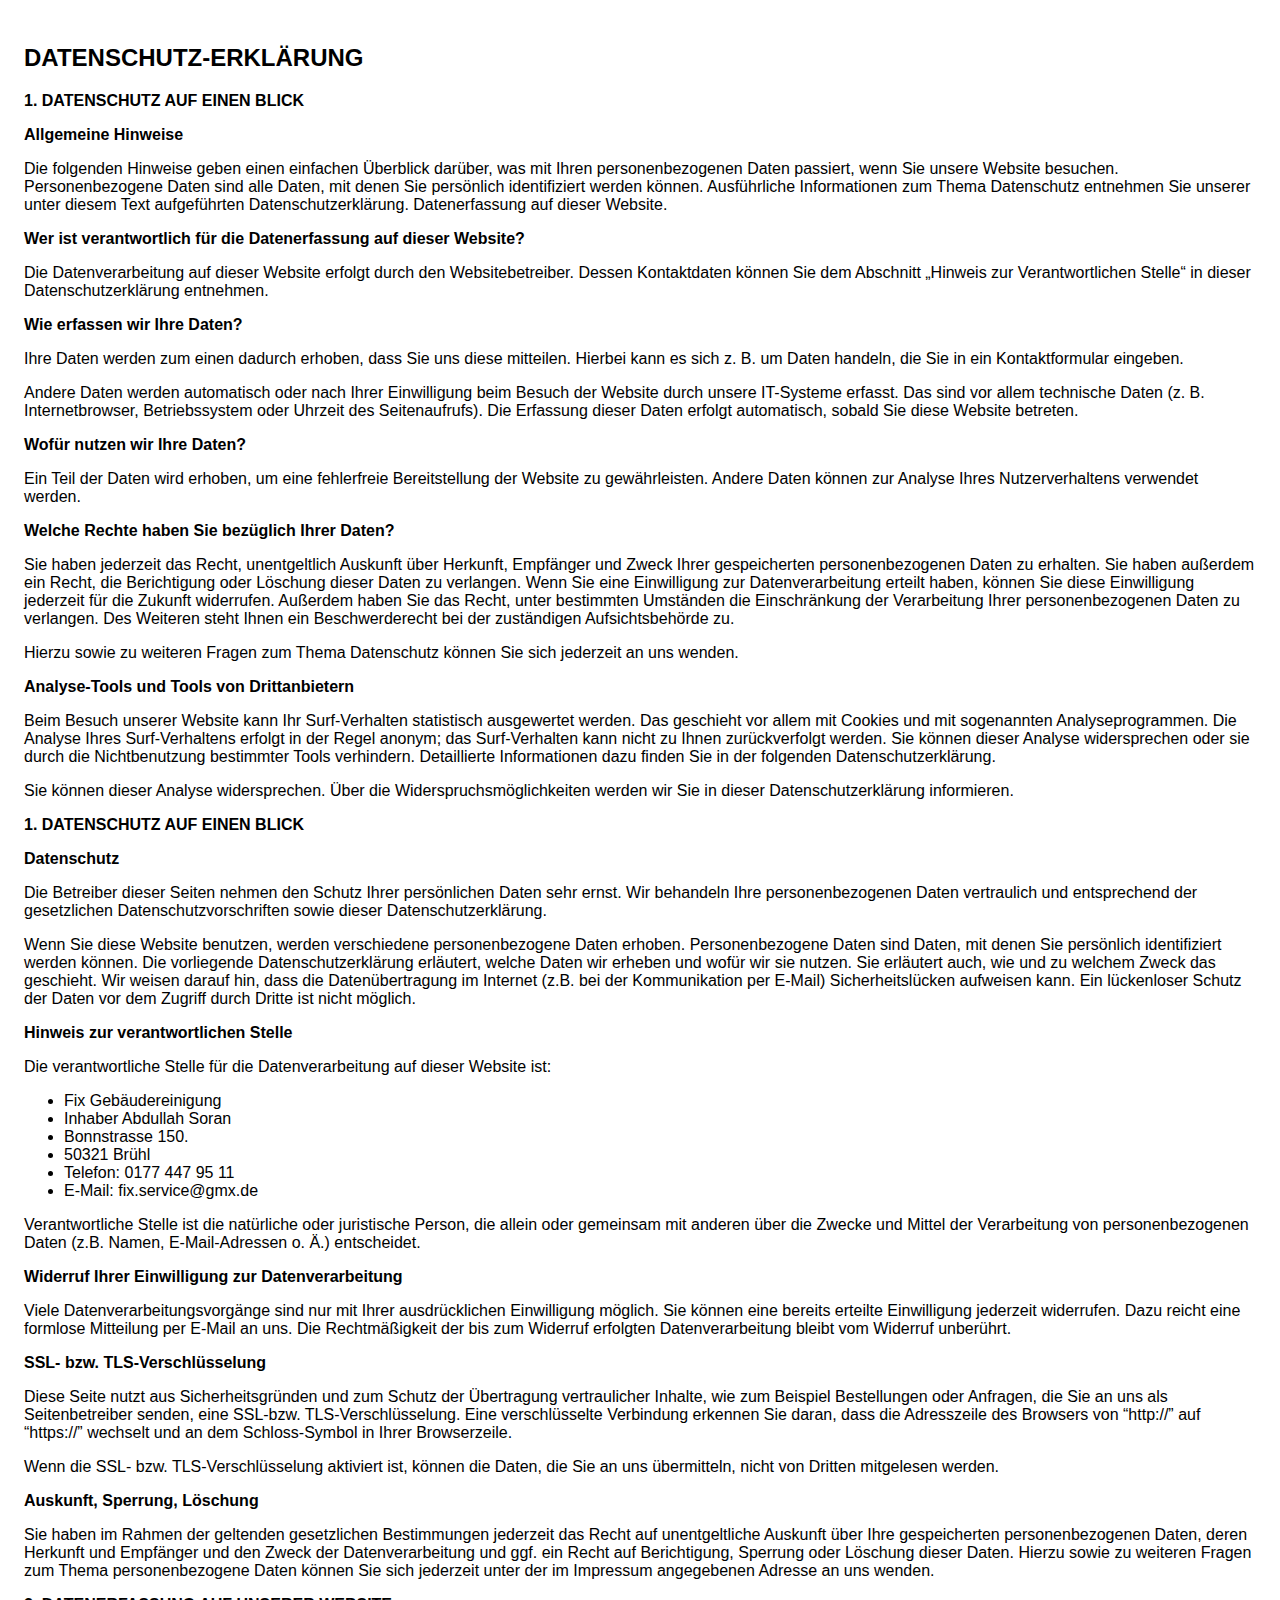
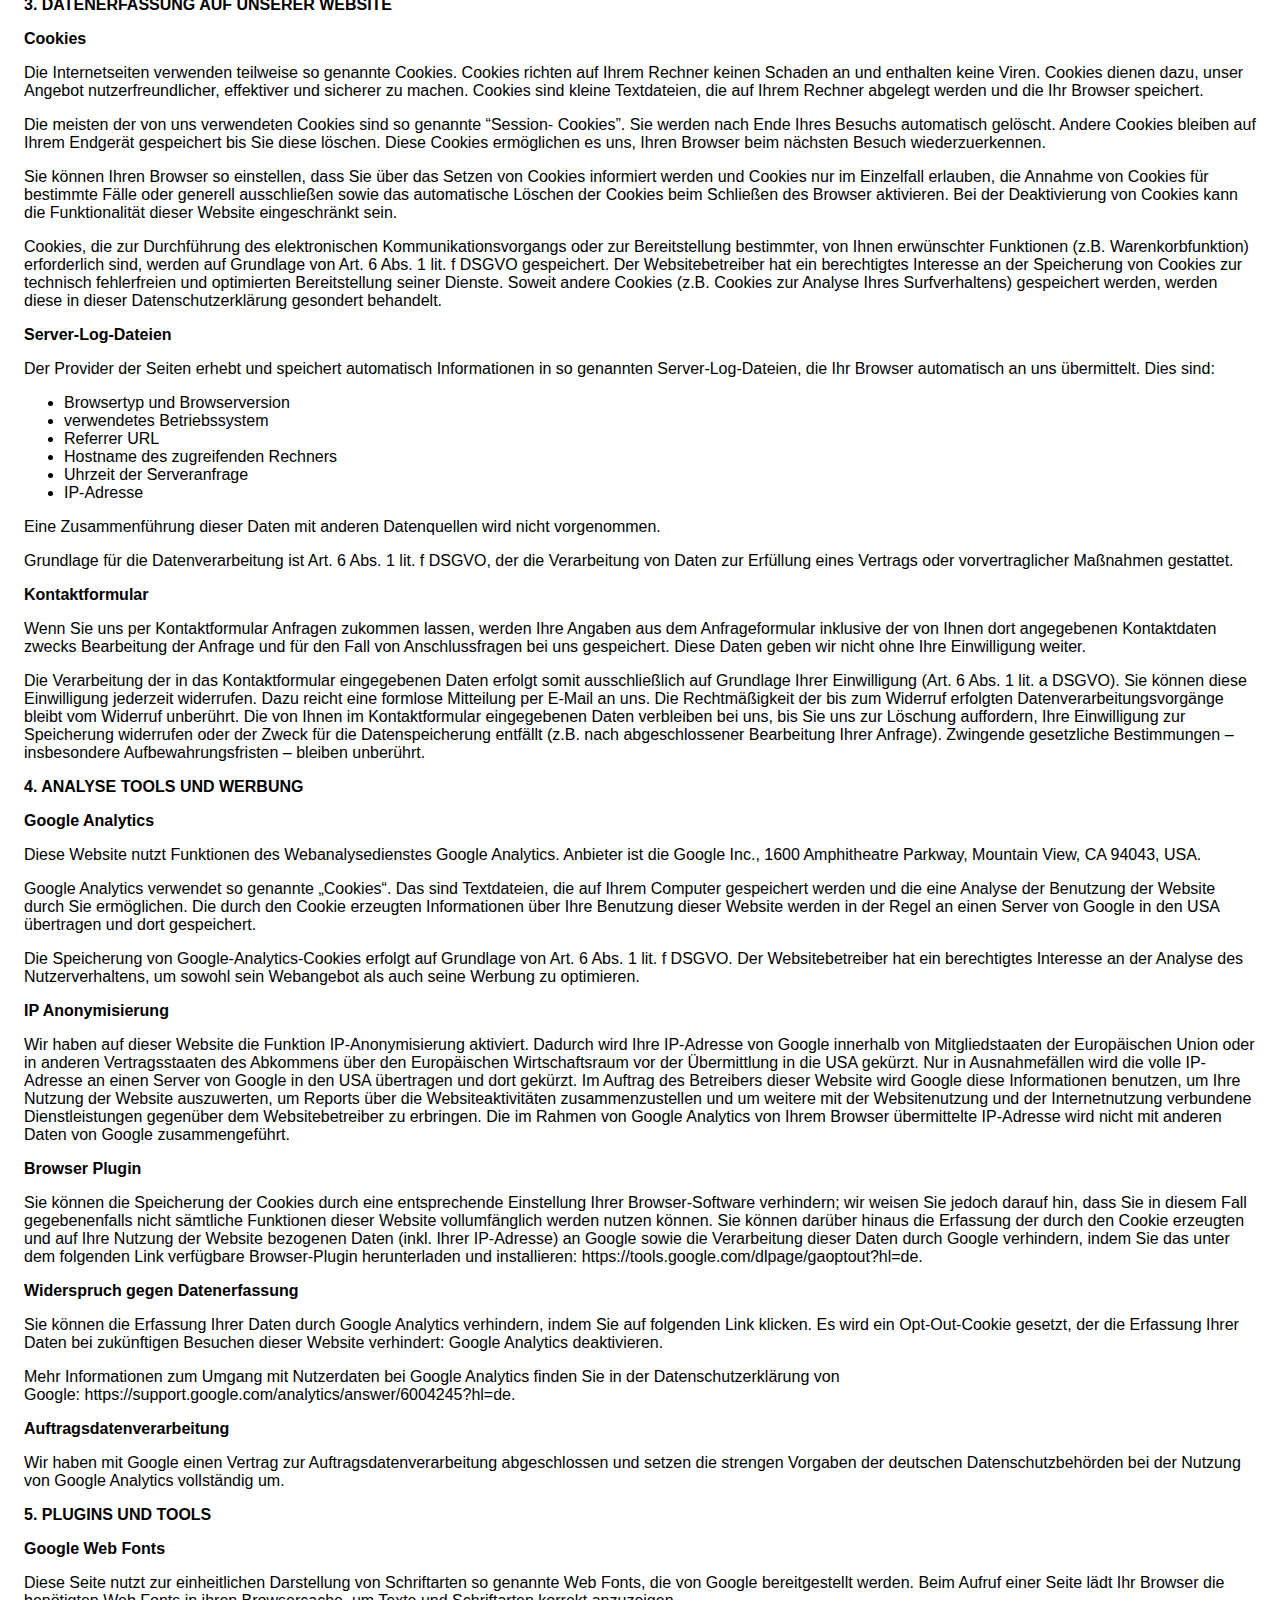
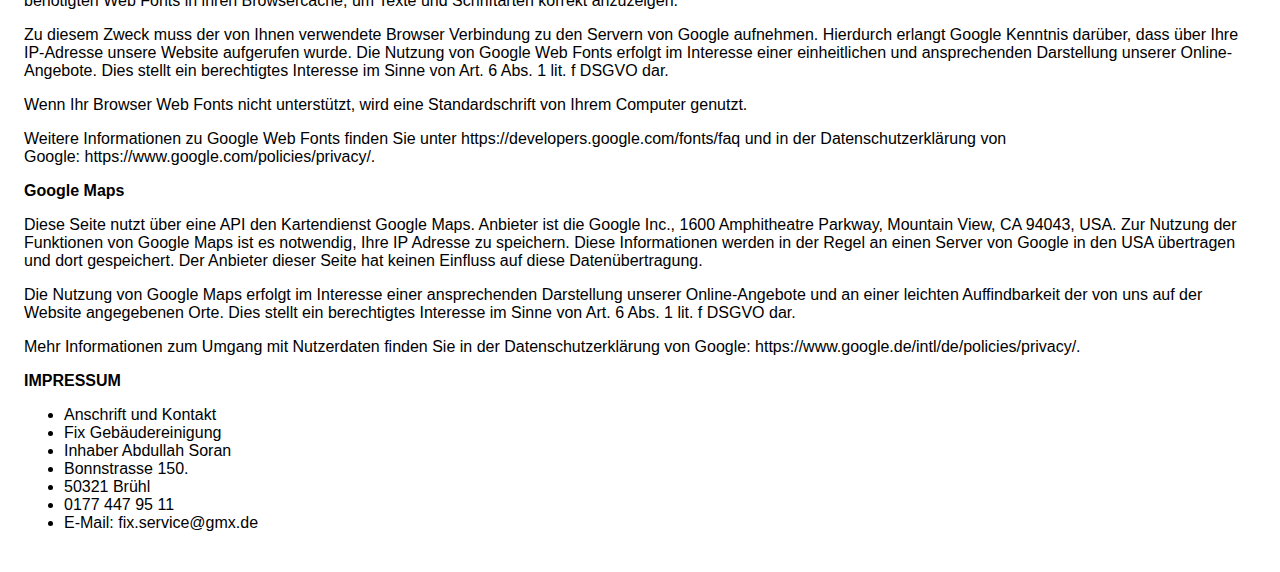
<file: datenschutz.html>
<!DOCTYPE html>
<html>

<head>
    <meta charset='utf-8'>
    <meta name='viewport' content='width=device-width'>
    <title>Privacy Policy</title>
    <style>
        body {
            font-family: 'Helvetica Neue', Helvetica, Arial, sans-serif;
            padding: 1em;
        }
    </style>
</head>

<body>
    <strong><h2>DATENSCHUTZ-ERKLÄRUNG</h2></strong>
    <strong>1. DATENSCHUTZ AUF EINEN BLICK</strong>

    <p><strong>Allgemeine Hinweise</strong></p>
    <p>
        Die folgenden Hinweise geben einen einfachen Überblick darüber, was mit
Ihren personenbezogenen Daten passiert, wenn Sie unsere Website besuchen.
Personenbezogene Daten sind alle Daten, mit denen Sie persönlich identifiziert
werden können. Ausführliche Informationen zum Thema Datenschutz
entnehmen Sie unserer unter diesem Text aufgeführten Datenschutzerklärung.
Datenerfassung auf dieser Website.
    </p>

    <p><strong>Wer ist verantwortlich für die Datenerfassung auf dieser Website?</strong></p>
    <p>
        Die Datenverarbeitung auf dieser Website erfolgt durch den Websitebetreiber.
Dessen Kontaktdaten können Sie dem Abschnitt „Hinweis zur Verantwortlichen
Stelle“ in dieser Datenschutzerklärung entnehmen.
    </p>

    <p><strong>Wie erfassen wir Ihre Daten?</strong></p>
    <p>
        Ihre Daten werden zum einen dadurch erhoben, dass Sie uns diese mitteilen.
Hierbei kann es sich z. B. um Daten handeln, die Sie in ein Kontaktformular
eingeben.
    </p>
    <p>
        Andere Daten werden automatisch oder nach Ihrer Einwilligung beim Besuch
der Website durch unsere IT-Systeme erfasst. Das sind vor allem technische
Daten (z. B. Internetbrowser, Betriebssystem oder Uhrzeit des Seitenaufrufs).
Die Erfassung dieser Daten erfolgt automatisch, sobald Sie diese Website
betreten.
    </p>
    <p><strong>Wofür nutzen wir Ihre Daten?</strong></p>
    <p>
        Ein Teil der Daten wird erhoben, um eine fehlerfreie Bereitstellung der Website
zu gewährleisten. Andere Daten können zur Analyse Ihres Nutzerverhaltens
verwendet werden.
    </p>

    <p><strong>Welche Rechte haben Sie bezüglich Ihrer Daten?</strong></p>
    <p>
        Sie haben jederzeit das Recht, unentgeltlich Auskunft über Herkunft,
Empfänger und Zweck Ihrer gespeicherten personenbezogenen Daten zu erhalten. Sie haben außerdem ein Recht, die Berichtigung oder Löschung dieser
Daten zu verlangen. Wenn Sie eine Einwilligung zur Datenverarbeitung erteilt
haben, können Sie diese Einwilligung jederzeit für die Zukunft widerrufen.
Außerdem haben Sie das Recht, unter bestimmten Umständen die
Einschränkung der Verarbeitung Ihrer personenbezogenen Daten zu verlangen.
Des Weiteren steht Ihnen ein Beschwerderecht bei der zuständigen
Aufsichtsbehörde zu.
    </p>
    <p>
        Hierzu sowie zu weiteren Fragen zum Thema Datenschutz können Sie sich
        jederzeit an uns wenden.
    </p>

    <p><strong>Analyse-Tools und Tools von Drittanbietern</strong></p>
    <p>
        Beim Besuch unserer Website kann Ihr Surf-Verhalten statistisch ausgewertet
werden. Das geschieht vor allem mit Cookies und mit sogenannten
Analyseprogrammen. Die Analyse Ihres Surf-Verhaltens erfolgt in der Regel
anonym; das Surf-Verhalten kann nicht zu Ihnen zurückverfolgt werden. Sie
können dieser Analyse widersprechen oder sie durch die Nichtbenutzung
bestimmter Tools verhindern. Detaillierte Informationen dazu finden Sie in der
folgenden Datenschutzerklärung.
    </p>
    <p>
        Sie können dieser Analyse widersprechen. Über die
Widerspruchsmöglichkeiten werden wir Sie in dieser Datenschutzerklärung
informieren.
    </p>

    <strong>1. DATENSCHUTZ AUF EINEN BLICK</strong>

    <p><strong>Datenschutz</strong></p>
    <p>
        Die Betreiber dieser Seiten nehmen den Schutz Ihrer persönlichen Daten sehr
ernst. Wir behandeln Ihre personenbezogenen Daten vertraulich und
entsprechend der gesetzlichen Datenschutzvorschriften sowie dieser
Datenschutzerklärung.
    </p>
    <p>
        Wenn Sie diese Website benutzen, werden verschiedene personenbezogene
Daten erhoben. Personenbezogene Daten sind Daten, mit denen Sie persönlich
identifiziert werden können. Die vorliegende Datenschutzerklärung erläutert,
welche Daten wir erheben und wofür wir sie nutzen. Sie erläutert auch, wie
und zu welchem Zweck das geschieht.
Wir weisen darauf hin, dass die Datenübertragung im Internet (z.B. bei der
Kommunikation per E-Mail) Sicherheitslücken aufweisen kann. Ein lückenloser
Schutz der Daten vor dem Zugriff durch Dritte ist nicht möglich.
    </p>

    <p><strong>Hinweis zur verantwortlichen Stelle</strong></p>
    <p>
        Die verantwortliche Stelle für die Datenverarbeitung auf dieser Website ist:
    </p>
    <ul>
        <li>Fix Gebäudereinigung</li>
        <li>Inhaber Abdullah Soran</li>
        <li>Bonnstrasse 150.</li>
        <li>50321 Brühl</li>
        <li>Telefon: 0177 447 95 11</li>
        <li>E-Mail: fix.service@gmx.de</li>
    </ul>
    <p>
        Verantwortliche Stelle ist die natürliche oder juristische Person, die allein oder
        gemeinsam mit anderen über die Zwecke und Mittel der Verarbeitung von
        personenbezogenen Daten (z.B. Namen, E-Mail-Adressen o. Ä.) entscheidet.
    </p>

    <p><strong>Widerruf Ihrer Einwilligung zur Datenverarbeitung</strong></p>
    <p>
        Viele Datenverarbeitungsvorgänge sind nur mit Ihrer ausdrücklichen
Einwilligung möglich. Sie können eine bereits erteilte Einwilligung jederzeit
widerrufen. Dazu reicht eine formlose Mitteilung per E-Mail an uns. Die
Rechtmäßigkeit der bis zum Widerruf erfolgten Datenverarbeitung bleibt vom
Widerruf unberührt.
    </p>

    <p><strong>SSL- bzw. TLS-Verschlüsselung</strong></p>
        <p>
            Diese Seite nutzt aus Sicherheitsgründen und zum Schutz der Übertragung
vertraulicher Inhalte, wie zum Beispiel Bestellungen oder Anfragen, die Sie an
uns als Seitenbetreiber senden, eine SSL-bzw. TLS-Verschlüsselung. Eine
verschlüsselte Verbindung erkennen Sie daran, dass die Adresszeile des
Browsers von “http://” auf “https://” wechselt und an dem Schloss-Symbol in
Ihrer Browserzeile.
        </p>
        <p>
            Wenn die SSL- bzw. TLS-Verschlüsselung aktiviert ist, können die Daten, die Sie
an uns übermitteln, nicht von Dritten mitgelesen werden.
        </p>

    <p><strong>Auskunft, Sperrung, Löschung</strong></p>
    <p>
        Sie haben im Rahmen der geltenden gesetzlichen Bestimmungen jederzeit das
Recht auf unentgeltliche Auskunft über Ihre gespeicherten personenbezogenen
Daten, deren Herkunft und Empfänger und den Zweck der Datenverarbeitung
und ggf. ein Recht auf Berichtigung, Sperrung oder Löschung dieser Daten.
Hierzu sowie zu weiteren Fragen zum Thema personenbezogene Daten können Sie sich jederzeit unter der im Impressum angegebenen Adresse an uns
wenden.
    </p>

    <strong>3. DATENERFASSUNG AUF UNSERER WEBSITE</strong>
    <p><strong>Cookies</strong></p>
    <p>
        Die Internetseiten verwenden teilweise so genannte Cookies. Cookies richten
auf Ihrem Rechner keinen Schaden an und enthalten keine Viren. Cookies
dienen dazu, unser Angebot nutzerfreundlicher, effektiver und sicherer zu
machen. Cookies sind kleine Textdateien, die auf Ihrem Rechner abgelegt
werden und die Ihr Browser speichert.
    </p>
    <p>
        Die meisten der von uns verwendeten Cookies sind so genannte “Session-
Cookies”. Sie werden nach Ende Ihres Besuchs automatisch gelöscht. Andere
Cookies bleiben auf Ihrem Endgerät gespeichert bis Sie diese löschen. Diese
Cookies ermöglichen es uns, Ihren Browser beim nächsten Besuch
wiederzuerkennen.
    </p>
    <p>
        Sie können Ihren Browser so einstellen, dass Sie über das Setzen von Cookies
informiert werden und Cookies nur im Einzelfall erlauben, die Annahme von
Cookies für bestimmte Fälle oder generell ausschließen sowie das
automatische Löschen der Cookies beim Schließen des Browser aktivieren. Bei
der Deaktivierung von Cookies kann die Funktionalität dieser Website
eingeschränkt sein.
    </p>
    <p>
        Cookies, die zur Durchführung des elektronischen Kommunikationsvorgangs
oder zur Bereitstellung bestimmter, von Ihnen erwünschter Funktionen (z.B.
Warenkorbfunktion) erforderlich sind, werden auf Grundlage von Art. 6 Abs. 1
lit. f DSGVO gespeichert. Der Websitebetreiber hat ein berechtigtes Interesse
an der Speicherung von Cookies zur technisch fehlerfreien und optimierten
Bereitstellung seiner Dienste. Soweit andere Cookies (z.B. Cookies zur Analyse
Ihres Surfverhaltens) gespeichert werden, werden diese in dieser
Datenschutzerklärung gesondert behandelt.
    </p>

    <p><strong>Server-Log-Dateien</strong></p>
    <p>
        Der Provider der Seiten erhebt und speichert automatisch Informationen in so
genannten Server-Log-Dateien, die Ihr Browser automatisch an uns
übermittelt. Dies sind:
    </p>
    <ul>
        <li>Browsertyp und Browserversion</li>
        <li>verwendetes Betriebssystem</li>
        <li>Referrer URL</li>
        <li>Hostname des zugreifenden Rechners</li>
        <li>Uhrzeit der Serveranfrage</li>
        <li>IP-Adresse</li>
    </ul>
    <p>
        Eine Zusammenführung dieser Daten mit anderen Datenquellen wird nicht
vorgenommen.
    </p>
    <p>
        Grundlage für die Datenverarbeitung ist Art. 6 Abs. 1 lit. f DSGVO, der die
Verarbeitung von Daten zur Erfüllung eines Vertrags oder vorvertraglicher
Maßnahmen gestattet.
    </p>

    <p><strong>Kontaktformular</strong></p>
    <p>
        Wenn Sie uns per Kontaktformular Anfragen zukommen lassen, werden Ihre
Angaben aus dem Anfrageformular inklusive der von Ihnen dort angegebenen
Kontaktdaten zwecks Bearbeitung der Anfrage und für den Fall von
Anschlussfragen bei uns gespeichert. Diese Daten geben wir nicht ohne Ihre
Einwilligung weiter.
    </p>
    <p>
        Die Verarbeitung der in das Kontaktformular eingegebenen Daten erfolgt somit
        ausschließlich auf Grundlage Ihrer Einwilligung (Art. 6 Abs. 1 lit. a DSGVO). Sie
        können diese Einwilligung jederzeit widerrufen. Dazu reicht eine formlose
        Mitteilung per E-Mail an uns. Die Rechtmäßigkeit der bis zum Widerruf
        erfolgten Datenverarbeitungsvorgänge bleibt vom Widerruf unberührt.
        Die von Ihnen im Kontaktformular eingegebenen Daten verbleiben bei uns, bis
        Sie uns zur Löschung auffordern, Ihre Einwilligung zur Speicherung widerrufen
        oder der Zweck für die Datenspeicherung entfällt (z.B. nach abgeschlossener
        Bearbeitung Ihrer Anfrage). Zwingende gesetzliche Bestimmungen –
        insbesondere Aufbewahrungsfristen – bleiben unberührt.
    </p>

    <strong>4. ANALYSE TOOLS UND WERBUNG</strong>
    <p><strong>Google Analytics</strong></p>
    <p>
        Diese Website nutzt Funktionen des Webanalysedienstes Google Analytics.
Anbieter ist die Google Inc., 1600 Amphitheatre Parkway, Mountain View, CA
94043, USA.
    </p>
    <p>
        Google Analytics verwendet so genannte „Cookies“. Das sind Textdateien, die
auf Ihrem Computer gespeichert werden und die eine Analyse der Benutzung
der Website durch Sie ermöglichen. Die durch den Cookie erzeugten
Informationen über Ihre Benutzung dieser Website werden in der Regel an
einen Server von Google in den USA übertragen und dort gespeichert.
    </p>
    <p>
        Die Speicherung von Google-Analytics-Cookies erfolgt auf Grundlage von Art. 6
Abs. 1 lit. f DSGVO. Der Websitebetreiber hat ein berechtigtes Interesse an der
Analyse des Nutzerverhaltens, um sowohl sein Webangebot als auch seine
Werbung zu optimieren.
    </p>
    <p><strong>IP Anonymisierung</strong></p>
    <p>
        Wir haben auf dieser Website die Funktion IP-Anonymisierung aktiviert.
Dadurch wird Ihre IP-Adresse von Google innerhalb von Mitgliedstaaten der
Europäischen Union oder in anderen Vertragsstaaten des Abkommens über
den Europäischen Wirtschaftsraum vor der Übermittlung in die USA gekürzt.
Nur in Ausnahmefällen wird die volle IP-Adresse an einen Server von Google in
den USA übertragen und dort gekürzt. Im Auftrag des Betreibers dieser
Website wird Google diese Informationen benutzen, um Ihre Nutzung der
Website auszuwerten, um Reports über die Websiteaktivitäten
zusammenzustellen und um weitere mit der Websitenutzung und der
Internetnutzung verbundene Dienstleistungen gegenüber dem
Websitebetreiber zu erbringen. Die im Rahmen von Google Analytics von Ihrem
Browser übermittelte IP-Adresse wird nicht mit anderen Daten von Google
zusammengeführt.
    </p>

    <p><strong>Browser Plugin</strong></p>
    <p>
        Sie können die Speicherung der Cookies durch eine entsprechende Einstellung
Ihrer Browser-Software verhindern; wir weisen Sie jedoch darauf hin, dass Sie
in diesem Fall gegebenenfalls nicht sämtliche Funktionen dieser Website
vollumfänglich werden nutzen können. Sie können darüber hinaus die
Erfassung der durch den Cookie erzeugten und auf Ihre Nutzung der Website
bezogenen Daten (inkl. Ihrer IP-Adresse) an Google sowie die Verarbeitung
dieser Daten durch Google verhindern, indem Sie das unter dem folgenden Link
verfügbare Browser-Plugin herunterladen und
installieren: https://tools.google.com/dlpage/gaoptout?hl=de.
    </p>

    <p><strong>Widerspruch gegen Datenerfassung</strong></p>
    <p>
        Sie können die Erfassung Ihrer Daten durch Google Analytics verhindern, indem
Sie auf folgenden Link klicken. Es wird ein Opt-Out-Cookie gesetzt, der die
Erfassung Ihrer Daten bei zukünftigen Besuchen dieser Website
verhindert: Google Analytics deaktivieren.
    </p>
    <p>
        Mehr Informationen zum Umgang mit Nutzerdaten bei Google Analytics finden
Sie in der Datenschutzerklärung von
Google: https://support.google.com/analytics/answer/6004245?hl=de.
    </p>

    <p><strong>Auftragsdatenverarbeitung</strong></p>
    <p>
        Wir haben mit Google einen Vertrag zur Auftragsdatenverarbeitung
abgeschlossen und setzen die strengen Vorgaben der deutschen
Datenschutzbehörden bei der Nutzung von Google Analytics vollständig um.
    </p>

    <strong>5. PLUGINS UND TOOLS</strong>
    <p><strong>Google Web Fonts</strong></p>
    <p>
        Diese Seite nutzt zur einheitlichen Darstellung von Schriftarten so genannte
Web Fonts, die von Google bereitgestellt werden. Beim Aufruf einer Seite lädt
Ihr Browser die benötigten Web Fonts in ihren Browsercache, um Texte und
Schriftarten korrekt anzuzeigen.
    </p>
    <p>
        Zu diesem Zweck muss der von Ihnen verwendete Browser Verbindung zu den
Servern von Google aufnehmen. Hierdurch erlangt Google Kenntnis darüber,
dass über Ihre IP-Adresse unsere Website aufgerufen wurde. Die Nutzung von
Google Web Fonts erfolgt im Interesse einer einheitlichen und ansprechenden
Darstellung unserer Online-Angebote. Dies stellt ein berechtigtes Interesse im
Sinne von Art. 6 Abs. 1 lit. f DSGVO dar.
    </p>
    <p>
        Wenn Ihr Browser Web Fonts nicht unterstützt, wird eine Standardschrift von
Ihrem Computer genutzt.
    </p>
    <p>
        Weitere Informationen zu Google Web Fonts finden Sie
unter https://developers.google.com/fonts/faq und in der
Datenschutzerklärung von Google: https://www.google.com/policies/privacy/.
    </p>

    <p><strong>Google Maps</strong></p>
    <p>
        Diese Seite nutzt über eine API den Kartendienst Google Maps. Anbieter ist die
Google Inc., 1600 Amphitheatre Parkway, Mountain View, CA 94043, USA.
Zur Nutzung der Funktionen von Google Maps ist es notwendig, Ihre IP Adresse
zu speichern. Diese Informationen werden in der Regel an einen Server von
Google in den USA übertragen und dort gespeichert. Der Anbieter dieser Seite
hat keinen Einfluss auf diese Datenübertragung.
    </p>
    <p>
        Die Nutzung von Google Maps erfolgt im Interesse einer ansprechenden
Darstellung unserer Online-Angebote und an einer leichten Auffindbarkeit der 
von uns auf der Website angegebenen Orte. Dies stellt ein berechtigtes
Interesse im Sinne von Art. 6 Abs. 1 lit. f DSGVO dar.
    </p>
    <p>
        Mehr Informationen zum Umgang mit Nutzerdaten finden Sie in der
Datenschutzerklärung von
Google: https://www.google.de/intl/de/policies/privacy/.
    </p>

    <strong>IMPRESSUM</strong>
    <ul>
        <li>Anschrift und Kontakt</li>
        <li>Fix Gebäudereinigung</li>
        <li>Inhaber Abdullah Soran</li>
        <li>Bonnstrasse 150.</li>
        <li>50321 Brühl</li>
        <li>0177 447 95 11</li>
        <li>E-Mail: fix.service@gmx.de</li>
    </ul>
</body>

</html>
</file>
